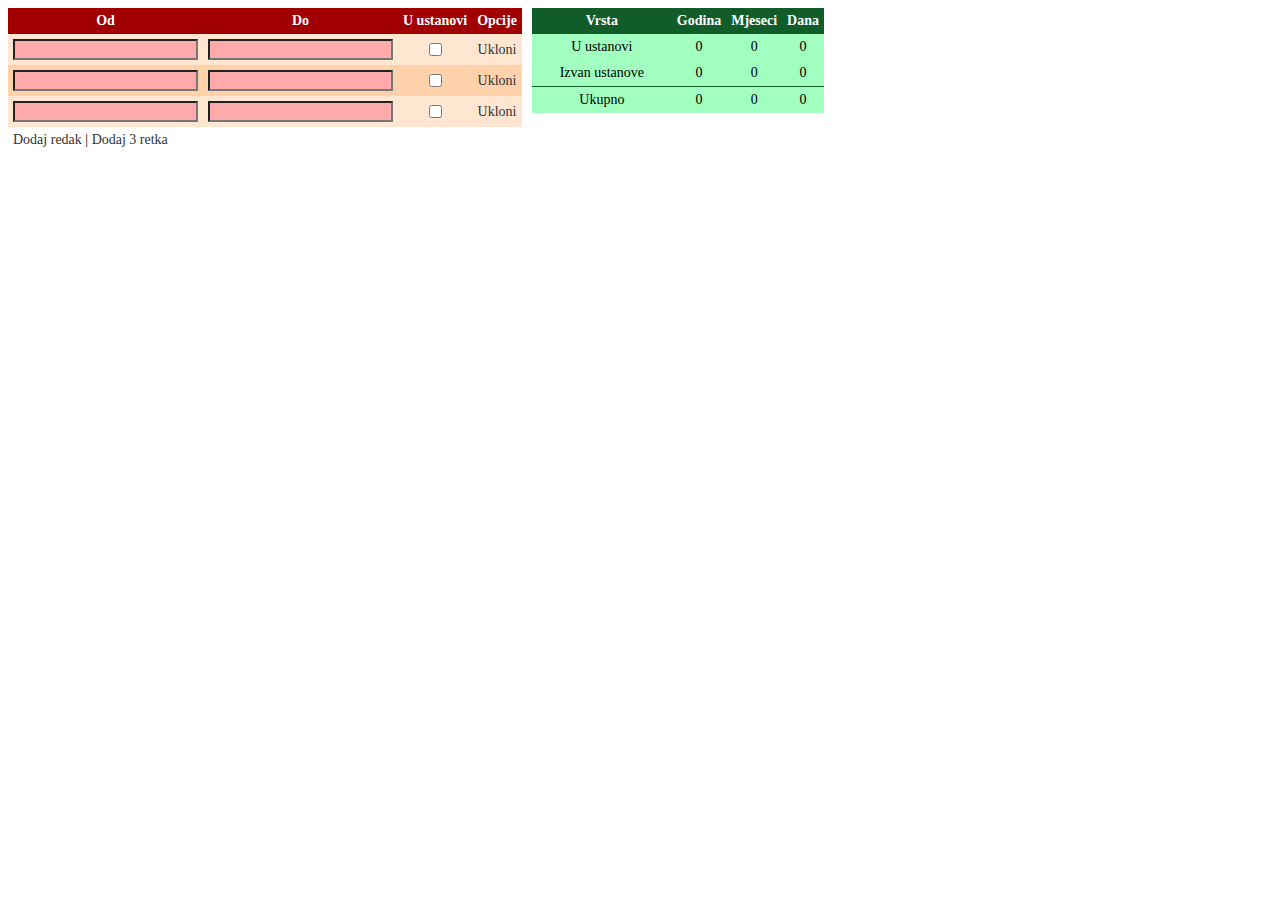
<file: v1/index.htm>
<!DOCTYPE html>
<html>
<head>
    <title>Ra�un</title>
    <meta charset="ISO-8859-2">
    <script src="js/jquery-1.11.0.min.js"></script>
    <script src="js/jquery-ui-1.10.4.custom.min.js"></script>
    <link rel="stylesheet" href="css/smoothness/jquery-ui-1.10.4.custom.min.css">
    <script type="text/javascript">
        $(document).ready(function () {
            var $c = $('#container');
            var AddRows = function (count) {
                for (var i = 0; i < count; i++) {
                    AddRow();
                }
                return false;
            }
            var AddRow = function () {
                var $row = $('<tr>' +
                    '<td><input type="text" class="od"></td>' +
                    '<td><input type="text" class="do"></td>' +
                    '<td><input type="checkbox" class="ust"></td>' +
                    '<td><a href="#" class="remove">Ukloni</a></td>' +
                    '</tr>');

                $row.find('.od, .do')
                    .datepicker({
                        dateFormat: 'dd.mm.yy',
                        yearRange: '-100:+0',
                        constrainInput: true,
                        changeMonth: true,
                        changeYear: true
                    })
                    .css('background', '#faa')
                    .change(Calc);
                $row.find('.ust')
                    .change(Calc);

                $row.find('.remove').click(function () {
                    if ($c.find('tr').length <= 1) {
                        $c.find('input:text').val('');
                    }
                    else {
                        $row.remove();
                    }
                    Calc();
                    return false;
                });

                $c.append($row);
                return false;
            };
            var Datediff = function (d1, d2) {
                var daysInMonth = function(month, year) { return new Date(year, month, 0).getDate(); }
                var y = d2.getFullYear() - d1.getFullYear(),
                    m = d2.getMonth() - d1.getMonth(),
                    d = d2.getDate() - d1.getDate();
                
                if (d < 0) {
                    m--;
                    d = daysInMonth(d1.getFullYear(), d1.getMonth()) - d1.getDate() + 1 + d2.getDate();
                }
                else {
                    d++;
                }

                if (m < 0) {
                    y--;
                    m = 12 + m;
                }

                return { y: y, m: m, d: d };
            }
            var Sum = function (a, b) {
                a.y = (a.y || 0) + b.y;
                a.m = (a.m || 0) + b.m;
                a.d = (a.d || 0) + b.d;
            }
            var Round = function (a) {
                if (a.d >= 30) {
                    a.m += ~~(a.d / 30);
                    a.d = ~~(a.d % 30);
                }
                if (a.m >= 12) {
                    a.y += ~~(a.m / 12);
                    a.m = ~~(a.m % 12);
                }
            }
            var Calc = function () {
                var uUst = { y: 0, m: 0, d: 0 }, izvanUst = { y: 0, m: 0, d: 0 };

                $.each($c.find('tr'), function (idx, row) {
                    var $row = $(row),
                        d1 = $row.find('.od').datepicker('getDate'),
                        d2 = $row.find('.do').datepicker('getDate'),
                        d1v = d1 && d2 - d1 > 0,
                        d2v = d2 && d2 - d1 > 0;

                    $row.find('.od').css('background', d1v ? '#afa' : '#faa');
                    $row.find('.do').css('background', d2v ? '#afa' : '#faa');

                    if (d1v && d2v) {
                        var ust = $row.find('.ust').is(':checked');
                        Sum(ust ? uUst : izvanUst, Datediff(d1, d2));
                    }
                });


                Round(uUst);
                Round(izvanUst);

                var ukupno = { y: uUst.y + izvanUst.y || 0, m: uUst.m + izvanUst.m || 0, d: uUst.d + izvanUst.d || 0 };
                Round(ukupno);

                $('#uust-y').text(uUst.y); $('#uust-m').text(uUst.m); $('#uust-d').text(uUst.d);
                $('#izvanust-y').text(izvanUst.y); $('#izvanust-m').text(izvanUst.m); $('#izvanust-d').text(izvanUst.d);
                $('#ukupno-y').text(ukupno.y || 0); $('#ukupno-m').text(ukupno.m || 0); $('#ukupno-d').text(ukupno.d || 0);
            }


            AddRows(3);
            Calc();
            $('#add-row').click(AddRow);
            $('#add-rows').click(function () { return AddRows(3); });
        });
    </script>
    <style type="text/css">
        body {
            font-family: Verdana;
            font-size: 14px;
        }
        table {
            border-collapse: collapse;
            padding: 0;
            margin: 0;
        }
        #input th {
            background: #a00000;
            color: #fff;
            font-weight: bold;
        }
        #calc th {
            background: #105d29;
            color: #fff;
            font-weight: bold;
        }
        #calc tbody td {
            background: #a1ffc0;
        }
        #calc tbody tr:last-child td {
            border-top: solid 1px #105d29;
        }
        td, th {
            text-align: center;
            padding: 5px;
        }
        #input tbody td {
            background: #ffd2ac;
        }
        #input tbody tr:nth-child(odd) td {
            background: #ffe6d1;
        }

        #input tfoot td {
            text-align: left;
        }
        #input {
            float: left;
        }
        #calc {
            float: left;
            margin-left: 10px;
        }
        a {
            text-decoration: none;
            color: #333;
        }
            a:hover {
                text-decoration: underline;
                color: #000;
            }
    </style>

</head>
<body>
    <div id="input">
        <table>
            <thead>
                <tr>
                    <th>Od</th>
                    <th>Do</th>
                    <th>U ustanovi</th>
                    <th>Opcije</th>
                </tr>
            </thead>
            <tbody id="container"></tbody>
            <tfoot>
                <tr>
                    <td colspan="4"><a href="#" id="add-row">Dodaj redak</a> | <a href="#" id="add-rows">Dodaj 3 retka</a></td>
                </tr>
            </tfoot>
        </table>
    </div>
    <div id="calc">
        <table>
            <colgroup>
                <col style="width: 140px" />
                <col style="width: 30px" />
                <col style="width: 30px" />
                <col style="width: 30px" />
            </colgroup>
            <thead>
                <tr>
                    <th>Vrsta</th>
                    <th>Godina</th>
                    <th>Mjeseci</th>
                    <th>Dana</th>
                </tr>
            </thead>
            <tbody>
                <tr>
                    <td>U ustanovi</td>
                    <td><span id="uust-y">0</span></td>
                    <td><span id="uust-m">0</span></td>
                    <td><span id="uust-d">0</span></td>
                </tr>
                <tr>
                    <td>Izvan ustanove</td>
                    <td><span id="izvanust-y">0</span></td>
                    <td><span id="izvanust-m">0</span></td>
                    <td><span id="izvanust-d">0</span></td>
                </tr>
                <tr>
                    <td>Ukupno</td>
                    <td><span id="ukupno-y">0</span></td>
                    <td><span id="ukupno-m">0</span></td>
                    <td><span id="ukupno-d">0</span></td>
                </tr>
            </tbody>
        </table>
    </div>
</body>
</html>
</file>
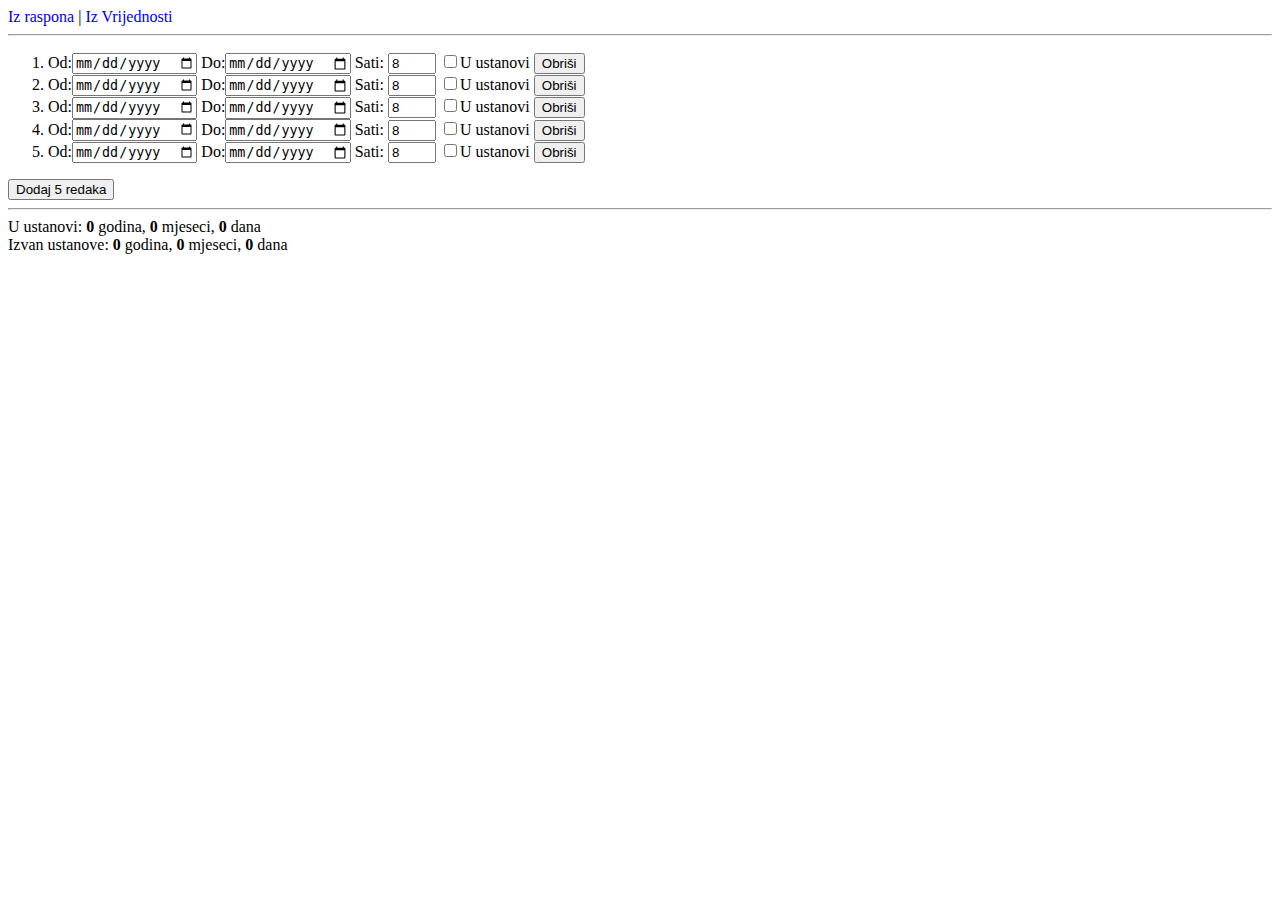
<file: v2/index.html>
﻿<!doctype html>

<html lang="en" ng-app="stazApp">
<head>
    <meta charset="utf-8">
    <title>My HTML File</title>
    <meta name="google" value="notranslate">
    <link rel="stylesheet" href="css/default.css">
    <script src="js/angular.js"></script>
    <script src="js/angular-route.js"></script>
    <script src="js/angular-resource.js"></script>
    <script src="js/app.js"></script>
    <script src="js/services.js"></script>
    <script src="js/controllers.js"></script>
</head>
<body>
    <div>
        <a href="#/iz-raspona">Iz raspona</a>
        |
        <a href="#/iz-vrijednosti">Iz Vrijednosti</a>
    </div>
    <hr />
    <div ng-view></div>

</body>
</html>
</file>
<file: v2/css/default.css>
body {
    font-family: Calibri;
    font-size: 16px;
}
a {
    text-decoration: none;
}


input[ng-model="item.sati"], input[ng-model="item.d"], input[ng-model="item.m"], input[ng-model="item.y"] {
    width: 40px;
}
</file>
